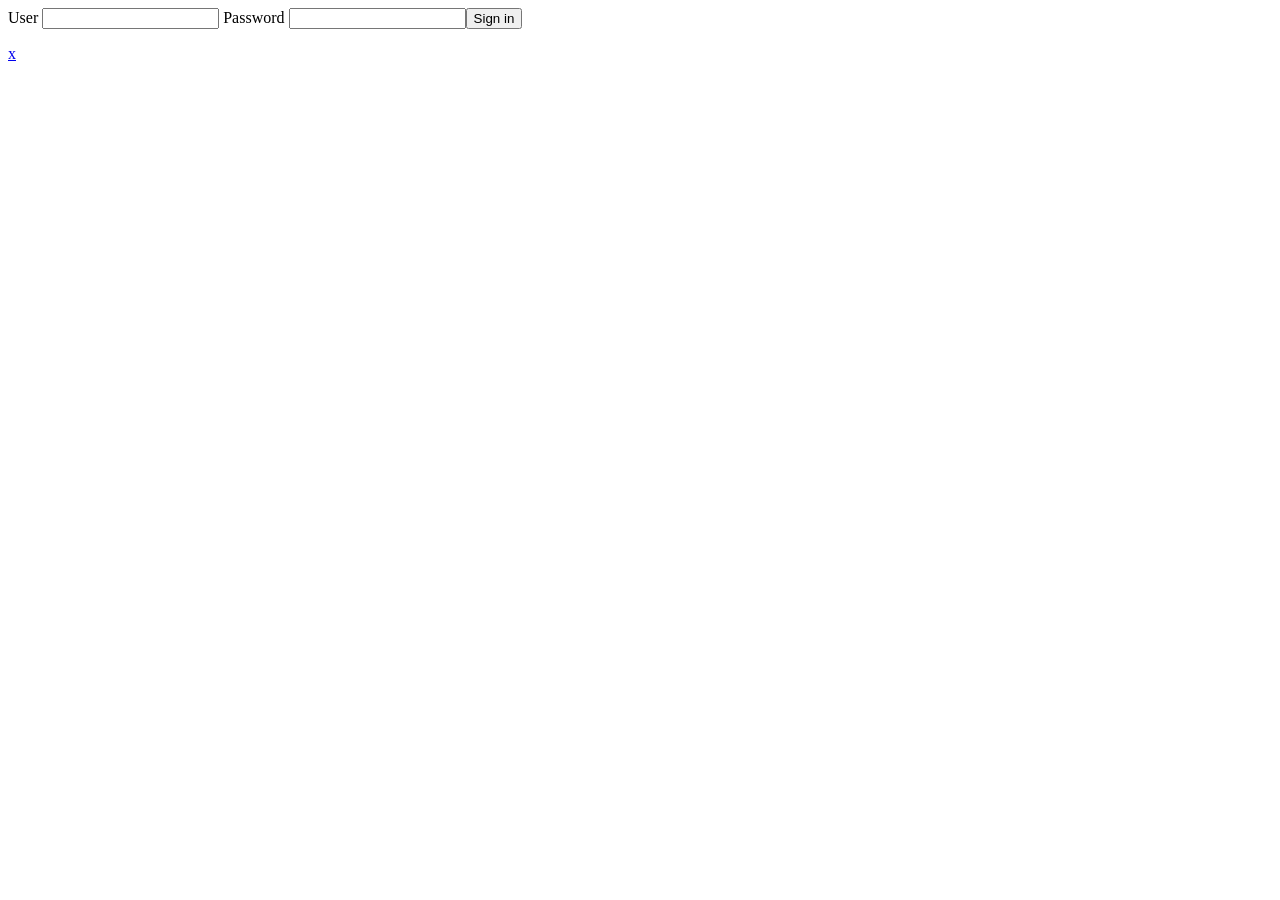
<file: ch27/site/login.html>
<!doctype html><html><head><title>Log in</title></head><body>
<form id="f"><label>User <input name="user" id="user"></label>
<label>Password <input type="password" id="pw"></label><button type="submit">Sign in</button></form>
<p id="msg"></p>
<script>document.getElementById('f').onsubmit = e => {e.preventDefault();
 document.getElementById('msg').textContent = document.getElementById('user').value === 'demo' ? 'Welcome, demo!' : 'Wrong login';};</script>
</body></html>
<a href="nope.html">x</a>
</file>
